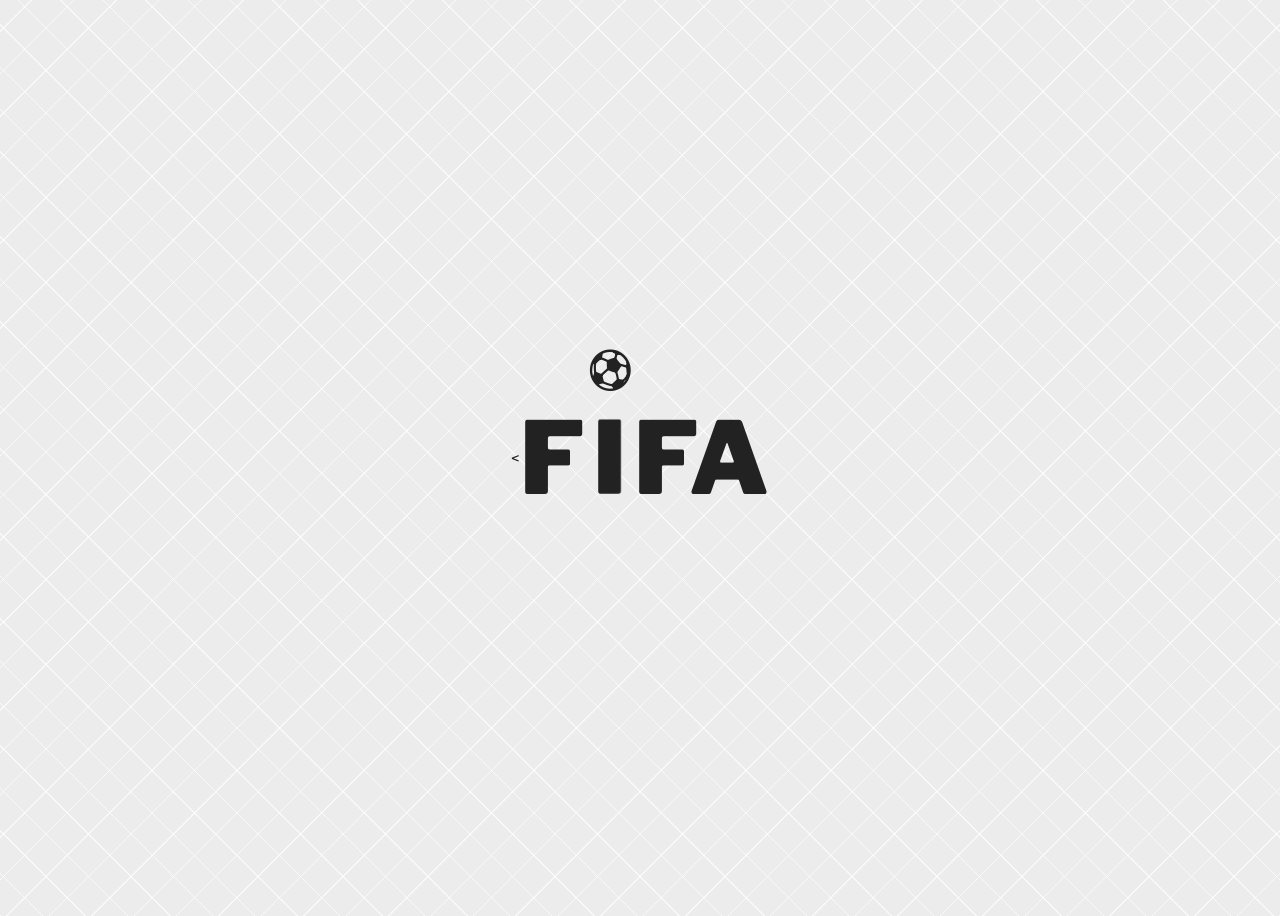
<file: src/HOLA.html>
<
<!DOCTYPE html>
<html lang="es">
<head>
    <meta charset="UTF-8">
    <meta name="viewport" content="width=device-width, initial-scale=1.0">
    <title>FIFA</title>
    <link rel="stylesheet" href="hola.css">
</head>
<body>

    <div class="title">
        <span>F</span>

        <span class="soccer-wrapper">
            <span class="letter-i">I</span>
            <span class="soccer">⚽</span>
        </span>

        <span>FA</span>
    </div>

</body>
</html>
</file>
<file: src/hola.css>
@import url("https://fonts.googleapis.com/css2?family=Libre+Franklin:ital,wght@0,100..900;1,100..900&display=swap");
@import url("https://fonts.googleapis.com/css2?family=Noto+Emoji:wght@300..700&display=swap");
* {
  box-sizing: border-box;
}

body {
  min-height: 100vh;
  color: #222;
  font-family: "Libre Franklin", sans-serif;
  background-color: #ececec;
  background-image: repeating-linear-gradient(45deg, rgba(255, 255, 255, 0.6666666667) 0 1px, transparent 1px 30px), repeating-linear-gradient(-45deg, rgba(255, 255, 255, 0.6666666667) 0 1px, transparent 1px 30px);
  display: flex;
  justify-content: center;
  align-items: center;
}

.title {
  display: flex;
  align-items: flex-end;
  gap: 8px;
  font-size: 100px;
  font-weight: 900;
  line-height: 1cap;
}

.soccer-wrapper {
  position: relative;
}

@keyframes letter-bounce {
  0% {
    transform: scaleX(1.2) scaleY(0.75);
  }
  45% {
    transform: scaleX(1) scaleY(1);
  }
}
.letter-i {
  display: inline-block;
  will-change: transform;
  animation: letter-bounce 0.35s ease both infinite alternate;
  transform-origin: bottom center;
}

@keyframes bounce {
  from {
    translate: -50% 100%;
  }
  to {
    translate: -50% 0;
  }
}
@keyframes rotate {
  from {
    rotate: 0deg;
  }
  to {
    rotate: 360deg;
  }
}
.soccer {
  position: absolute;
  bottom: 100%;
  left: 50%;
  translate: -50% 0;
  --size: 50px;
  width: var(--size);
  height: var(--size);
  font-size: calc(var(--size) * 0.8);
  margin-bottom: calc(var(--size) * 0.5);
  will-change: transform;
  animation: rotate 4s both linear infinite, bounce 0.35s ease-out both infinite alternate;
  display: flex;
  justify-content: center;
  align-items: center;
  font-family: "Noto Emoji", sans-serif;
}/*# sourceMappingURL=style.css.map */
</file>
